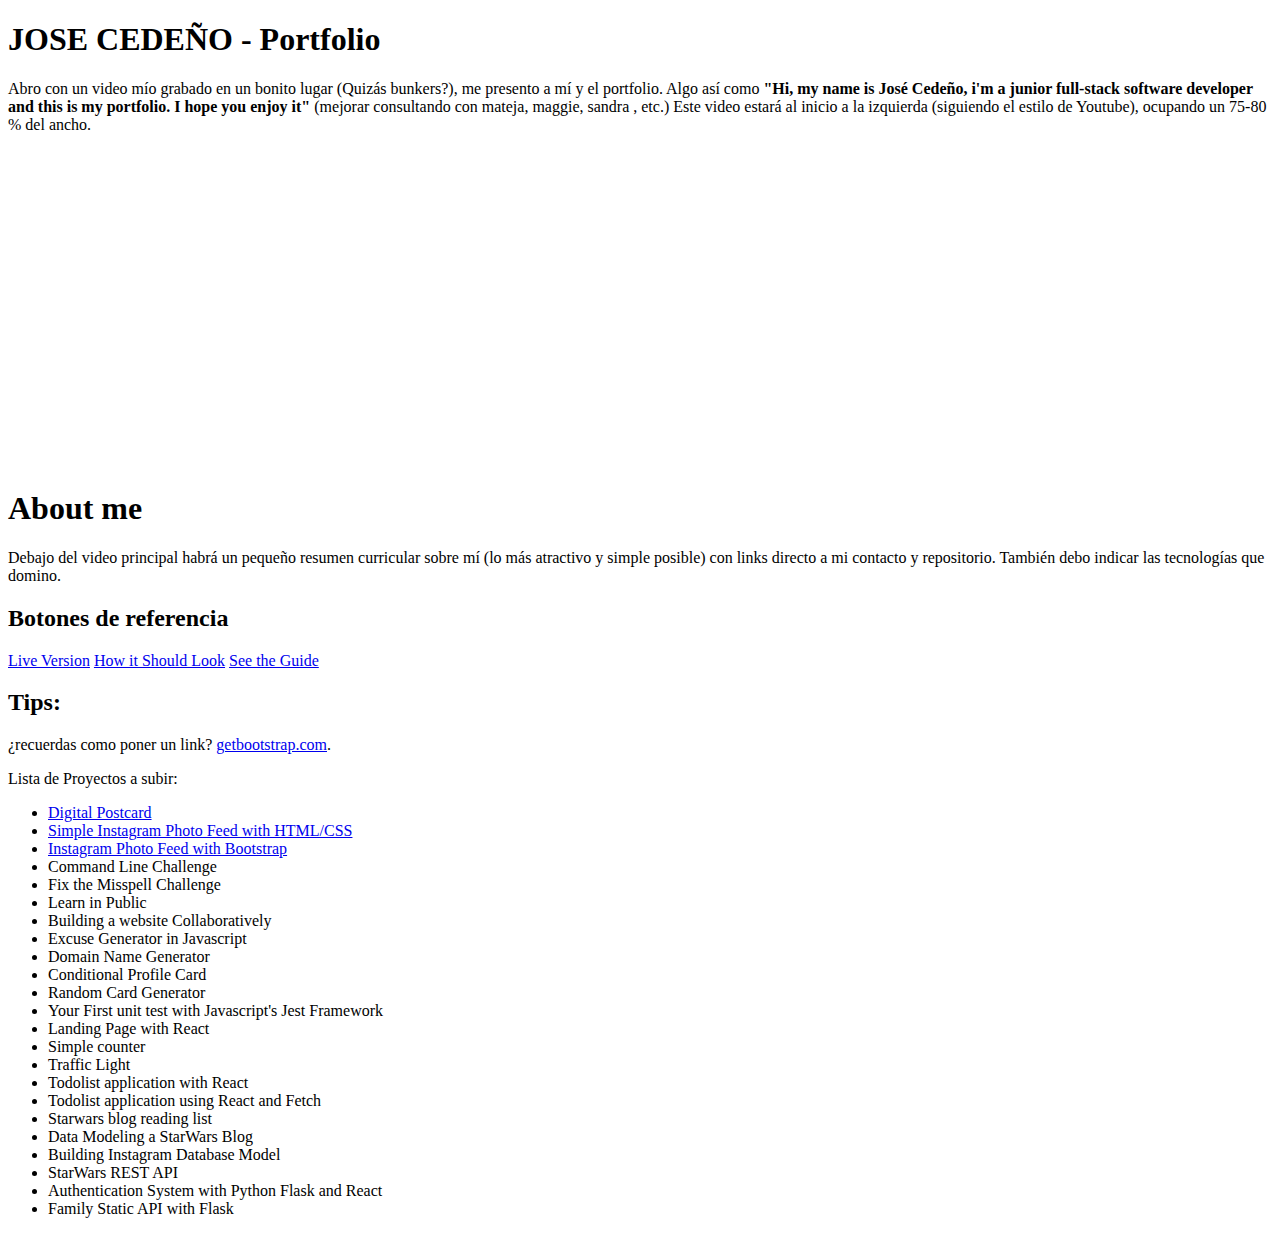
<file: index.html>
<!DOCTYPE html>
<html>
    <head>
        <title>Choose a website</title>
        <link href="https://cdn.jsdelivr.net/npm/bootstrap@5.0.2/dist/css/bootstrap.min.css" rel="stylesheet" integrity="sha384-EVSTQN3/azprG1Anm3QDgpJLIm9Nao0Yz1ztcQTwFspd3yD65VohhpuuCOmLASjC" crossorigin="anonymous">
        <link href="website/assets/css/style.css?v0.1" rel="stylesheet">
    </head>
    <body>
        <div class="container">
            <h1 class="mb-5">JOSE CEDEÑO - Portfolio</h1>
            <div class="row">
                <div class="col-sm-8 bg-white text-center">
                    <!-- <a href="./website/designs/thumb.jpg"><img style="max-height: 400px;" class="img-responsive" src="website/designs/thumb.jpg"></img></a> -->
                    <p class="text-left btn-warning">Abro con un video mío grabado en un bonito lugar (Quizás bunkers?), me presento a mí y el portfolio. Algo así como <b>"Hi, my name is José Cedeño, i'm a junior full-stack software developer and this is my portfolio. I hope you enjoy it"</b> (mejorar consultando con mateja, maggie, sandra , etc.) Este video estará al inicio a la izquierda (siguiendo el estilo de Youtube), ocupando un 75-80 % del ancho.</p>
                    <iframe width="560" height="315" src="https://www.youtube.com/embed/rc-M4PtgYug" title="YouTube video player" frameborder="0" allow="accelerometer; autoplay; clipboard-write; encrypted-media; gyroscope; picture-in-picture" allowfullscreen></iframe>
                    <h1>About me</h1>
                    <p class="text-left btn-warning">Debajo del video principal habrá un pequeño resumen curricular sobre mí (lo más atractivo y simple posible) con links directo a mi contacto y repositorio. También debo indicar las tecnologías que domino.</p>
                    
                </div>
                <div class="col-sm">
                    <h2>Botones de referencia</h2>
                    <a class="btn btn-primary" href="./website/">Live Version</a>
                    <a class="btn btn-warning" href="./website/designs/thumb.jpg">How it Should Look</a>
                    <a class="btn btn-danger" href="./website/designs/guide.jpg">See the Guide</a>

                    <div>
                        <h2>Tips:</h2>
                        <p>¿recuerdas como poner un link? <a href="https://getbootstrap.com/" target="_blank" >getbootstrap.com</a>.</p>  
                        <p>Lista de Proyectos a subir:</p>
                            <ul>
                                <li><a href="website/assets/projects/01-digital-postcard/index.html" target="_blank" >Digital Postcard</a></li>
                                <li><a href="website/assets/projects/02-instagram-postcard/index.html" target="_blank" >Simple Instagram Photo Feed with HTML/CSS</a></li>
                                <li><a href="website/assets/projects//03-instagram-photo-feed-with-bootstrap/index.html" target="_blank" >Instagram Photo Feed with Bootstrap</a></li>
                                <li>Command Line Challenge</li>
                                <li>Fix the Misspell Challenge</li>
                                <li>Learn in Public</li>
                                <li>Building a website Collaboratively</li>
                                <li>Excuse Generator in Javascript</li>
                                <li>Domain Name Generator</li>
                                <li>Conditional Profile Card</li>
                                <li>Random Card Generator</li>
                                <li>Your First unit test with Javascript's Jest Framework</li>
                                <li>Landing Page with React</li>
                                <li>Simple counter</li>
                                <li>Traffic Light</li>
                                <li>Todolist application with React</li>
                                <li>Todolist application using React and Fetch</li>
                                <li>Starwars blog reading list</li>
                                <li>Data Modeling a StarWars Blog</li>
                                <li>Building Instagram Database Model</li>
                                <li>StarWars REST API</li>
                                <li>Authentication System with Python Flask and React</li>
                                <li>Family Static API with Flask</li>

                            </ul>
                    </div>
                </div>
            </div>

        </div>

        <script src="https://cdn.jsdelivr.net/npm/bootstrap@5.0.2/dist/js/bootstrap.bundle.min.js" integrity="sha384-MrcW6ZMFYlzcLA8Nl+NtUVF0sA7MsXsP1UyJoMp4YLEuNSfAP+JcXn/tWtIaxVXM" crossorigin="anonymous"></script>
    </body>
</html>
</file>
<file: website/assets/css/style.css>
.tagline{
    background-image: url("/website/assets/img/bg.jpg");
    background-size: cover; 
}
.tagline h1,h3{
    background-color: rgba(255, 255, 255, 0.746);  
}
.container {
    align-items: center;
}
.heading {
    display: flex;
}
#title {
    padding-top: 2%;
    display: flex;   
    padding-bottom: 1%;  
}
#Portfolio {
    margin-left: 20px;
}
.parrafo {
    line-height: 1;
    margin-left: 20px;
}
.card-title{
    color: rgb(101, 185, 224);
    font-style: bold;
}
.card-img-top {
    margin: 10px;
    max-width: 90%;
    align-self: center;
}
hr {   
    height: 2px; 
    background-color: rgba(75, 75, 75, 0.479);
  }
.card {
    border: 0ch;
    border-color: transparent;
 }
</file>
